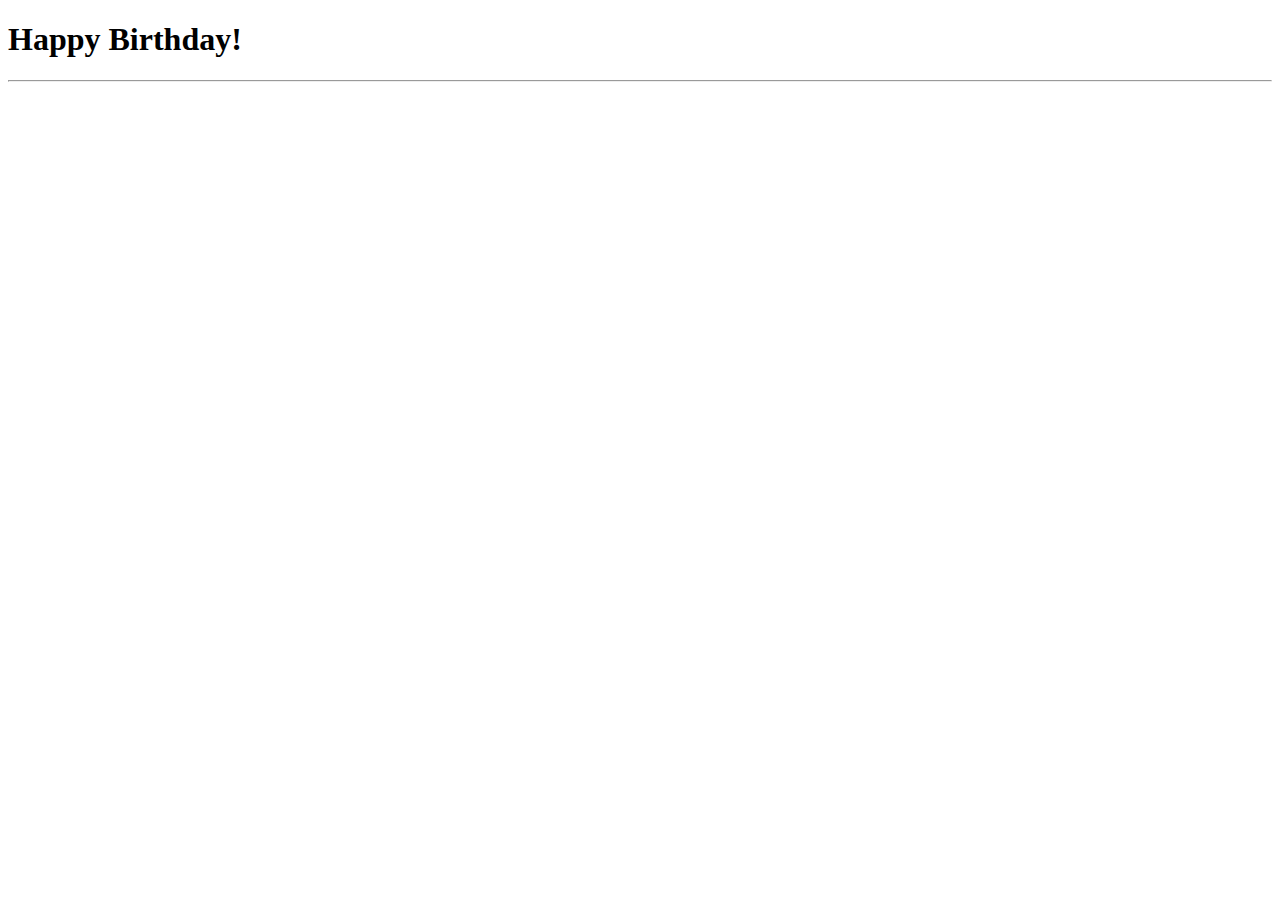
<file: balloons.html>
<!DOCTYPE html>
<html>
<head>
    <meta name="viewport" content="width=device-width">
    <meta charset="utf-8" />
    <title>Balloons</title>
    <!-- bootstrap -->
    <link rel="stylesheet" href="https://stackpath.bootstrapcdn.com/bootstrap/4.2.1/css/bootstrap.min.css" integrity="sha384-GJzZqFGwb1QTTN6wy59ffF1BuGJpLSa9DkKMp0DgiMDm4iYMj70gZWKYbI706tWS" crossorigin="anonymous">
    <!-- pickadate -->
    <link rel="stylesheet" href="css/default.css" />
    <link rel="stylesheet" href="css/default.date.css" />
</head>
<body>

        <!-- content -->
        <div class="container">
            <h1>Happy Birthday!</h1><hr />
        </div>


    <!-- jQuery -->
    <script src="https://code.jquery.com/jquery-3.3.1.slim.min.js" integrity="sha384-q8i/X+965DzO0rT7abK41JStQIAqVgRVzpbzo5smXKp4YfRvH+8abtTE1Pi6jizo" crossorigin="anonymous"></script>
    <!-- popper -->
    <script src="https://cdnjs.cloudflare.com/ajax/libs/popper.js/1.14.6/umd/popper.min.js" integrity="sha384-wHAiFfRlMFy6i5SRaxvfOCifBUQy1xHdJ/yoi7FRNXMRBu5WHdZYu1hA6ZOblgut" crossorigin="anonymous"></script>
    <!-- bootstrap -->
    <script src="https://stackpath.bootstrapcdn.com/bootstrap/4.2.1/js/bootstrap.min.js" integrity="sha384-B0UglyR+jN6CkvvICOB2joaf5I4l3gm9GU6Hc1og6Ls7i6U/mkkaduKaBhlAXv9k" crossorigin="anonymous"></script>
    <!-- pickadate -->
    <script src="js/picker.js"></script>
    <script src="js/picker.date.js"></script>
    <!-- custom js -->
    <script src="js/balloons.js"></script>
</body>
</html>
</file>
<file: css/default.css>
/* ==========================================================================
   $BASE-PICKER
   ========================================================================== */
/**
 * Note: the root picker element should *NOT* be styled more than what’s here.
 */
.picker {
  font-size: 16px;
  text-align: left;
  line-height: 1.2;
  color: #000;
  position: absolute;
  z-index: 10000;
  -webkit-user-select: none;
     -moz-user-select: none;
      -ms-user-select: none;
          user-select: none;
  outline: none;
}
/**
 * The picker input element.
 */
.picker__input {
  cursor: default;
}
/**
 * When the picker is opened, the input element is “activated”.
 */
.picker__input.picker__input--active {
  border-color: #0089ec;
}
/**
 * The holder is the only “scrollable” top-level container element.
 */
.picker__holder {
  width: 100%;
  overflow-y: auto;
  -webkit-overflow-scrolling: touch;
}

/*!
 * Default mobile-first, responsive styling for pickadate.js
 * Demo: http://amsul.github.io/pickadate.js
 */
/**
 * Note: the root picker element should *NOT* be styled more than what’s here.
 */
/**
 * Make the holder and frame fullscreen.
 */
.picker__holder,
.picker__frame {
  top: 0;
  bottom: 0;
  left: 0;
  right: 0;
  -ms-transform: translateY(100%);
      transform: translateY(100%);
}
/**
 * The holder should overlay the entire screen.
 */
.picker__holder {
  position: fixed;
  transition: background 0.15s ease-out, transform 0s 0.15s;
  -webkit-backface-visibility: hidden;
}
/**
 * The frame that bounds the box contents of the picker.
 */
.picker__frame {
  position: absolute;
  margin: 0 auto;
  min-width: 256px;
  max-width: 666px;
  width: 100%;
  -ms-filter: "progid:DXImageTransform.Microsoft.Alpha(Opacity=0)";
  filter: alpha(opacity=0);
  -moz-opacity: 0;
  opacity: 0;
  transition: all 0.15s ease-out;
}
@media (min-height: 33.875em) {
  .picker__frame {
    overflow: visible;
    top: auto;
    bottom: -100%;
    max-height: 80%;
  }
}
@media (min-height: 40.125em) {
  .picker__frame {
    margin-bottom: 7.5%;
  }
}
/**
 * The wrapper sets the stage to vertically align the box contents.
 */
.picker__wrap {
  display: table;
  width: 100%;
  height: 100%;
}
@media (min-height: 33.875em) {
  .picker__wrap {
    display: block;
  }
}
/**
 * The box contains all the picker contents.
 */
.picker__box {
  background: #fff;
  display: table-cell;
  vertical-align: middle;
}
@media (min-height: 26.5em) {
  .picker__box {
    font-size: 1.25em;
  }
}
@media (min-height: 33.875em) {
  .picker__box {
    display: block;
    font-size: 1.33em;
    border: 1px solid #777;
    border-top-color: #898989;
    border-bottom-width: 0;
    border-radius: 5px 5px 0 0;
    box-shadow: 0 12px 36px 16px rgba(0, 0, 0, 0.24);
  }
}
@media (min-height: 40.125em) {
  .picker__box {
    font-size: 1.5em;
    border-bottom-width: 1px;
    border-radius: 5px;
  }
}
/**
 * When the picker opens...
 */
.picker--opened .picker__holder {
  -ms-transform: translateY(0);
      transform: translateY(0);
  background: transparent;
  -ms-filter: "progid:DXImageTransform.Microsoft.gradient(startColorstr=#1E000000,endColorstr=#1E000000)";
  zoom: 1;
  background: rgba(0, 0, 0, 0.32);
  transition: background 0.15s ease-out;
}
.picker--opened .picker__frame {
  -ms-transform: translateY(0);
      transform: translateY(0);
  -ms-filter: "progid:DXImageTransform.Microsoft.Alpha(Opacity=100)";
  filter: alpha(opacity=100);
  -moz-opacity: 1;
  opacity: 1;
}
@media (min-height: 33.875em) {
  .picker--opened .picker__frame {
    top: auto;
    bottom: 0;
  }
}
</file>
<file: css/default.date.css>
/* ==========================================================================
   $BASE-DATE-PICKER
   ========================================================================== */
/**
 * The picker box.
 */
.picker__box {
  padding: 0 1em;
}
/**
 * The header containing the month and year stuff.
 */
.picker__header {
  text-align: center;
  position: relative;
  margin-top: .75em;
}
/**
 * The month and year labels.
 */
.picker__month,
.picker__year {
  font-weight: 500;
  display: inline-block;
  margin-left: .25em;
  margin-right: .25em;
}
.picker__year {
  color: #999;
  font-size: .8em;
  font-style: italic;
}
/**
 * The month and year selectors.
 */
.picker__select--month,
.picker__select--year {
  border: 1px solid #b7b7b7;
  height: 2em;
  padding: .5em;
  margin-left: .25em;
  margin-right: .25em;
}
@media (min-width: 24.5em) {
  .picker__select--month,
  .picker__select--year {
    margin-top: -0.5em;
  }
}
.picker__select--month {
  width: 35%;
}
.picker__select--year {
  width: 22.5%;
}
.picker__select--month:focus,
.picker__select--year:focus {
  border-color: #0089ec;
}
/**
 * The month navigation buttons.
 */
.picker__nav--prev,
.picker__nav--next {
  position: absolute;
  padding: .5em 1.25em;
  width: 1em;
  height: 1em;
  box-sizing: content-box;
  top: -0.25em;
}
@media (min-width: 24.5em) {
  .picker__nav--prev,
  .picker__nav--next {
    top: -0.33em;
  }
}
.picker__nav--prev {
  left: -1em;
  padding-right: 1.25em;
}
@media (min-width: 24.5em) {
  .picker__nav--prev {
    padding-right: 1.5em;
  }
}
.picker__nav--next {
  right: -1em;
  padding-left: 1.25em;
}
@media (min-width: 24.5em) {
  .picker__nav--next {
    padding-left: 1.5em;
  }
}
.picker__nav--prev:before,
.picker__nav--next:before {
  content: " ";
  border-top: .5em solid transparent;
  border-bottom: .5em solid transparent;
  border-right: 0.75em solid #000;
  width: 0;
  height: 0;
  display: block;
  margin: 0 auto;
}
.picker__nav--next:before {
  border-right: 0;
  border-left: 0.75em solid #000;
}
.picker__nav--prev:hover,
.picker__nav--next:hover {
  cursor: pointer;
  color: #000;
  background: #b1dcfb;
}
.picker__nav--disabled,
.picker__nav--disabled:hover,
.picker__nav--disabled:before,
.picker__nav--disabled:before:hover {
  cursor: default;
  background: none;
  border-right-color: #f5f5f5;
  border-left-color: #f5f5f5;
}
/**
 * The calendar table of dates
 */
.picker__table {
  text-align: center;
  border-collapse: collapse;
  border-spacing: 0;
  table-layout: fixed;
  font-size: inherit;
  width: 100%;
  margin-top: .75em;
  margin-bottom: .5em;
}
@media (min-height: 33.875em) {
  .picker__table {
    margin-bottom: .75em;
  }
}
.picker__table td {
  margin: 0;
  padding: 0;
}
/**
 * The weekday labels
 */
.picker__weekday {
  width: 14.285714286%;
  font-size: .75em;
  padding-bottom: .25em;
  color: #999;
  font-weight: 500;
  /* Increase the spacing a tad */
}
@media (min-height: 33.875em) {
  .picker__weekday {
    padding-bottom: .5em;
  }
}
/**
 * The days on the calendar
 */
.picker__day {
  padding: .3125em 0;
  font-weight: 200;
  border: 1px solid transparent;
}
.picker__day--today {
  position: relative;
}
.picker__day--today:before {
  content: " ";
  position: absolute;
  top: 2px;
  right: 2px;
  width: 0;
  height: 0;
  border-top: 0.5em solid #0059bc;
  border-left: .5em solid transparent;
}
.picker__day--disabled:before {
  border-top-color: #aaa;
}
.picker__day--outfocus {
  color: #ddd;
}
.picker__day--infocus:hover,
.picker__day--outfocus:hover {
  cursor: pointer;
  color: #000;
  background: #b1dcfb;
}
.picker__day--highlighted {
  border-color: #0089ec;
}
.picker__day--highlighted:hover,
.picker--focused .picker__day--highlighted {
  cursor: pointer;
  color: #000;
  background: #b1dcfb;
}
.picker__day--selected,
.picker__day--selected:hover,
.picker--focused .picker__day--selected {
  background: #0089ec;
  color: #fff;
}
.picker__day--disabled,
.picker__day--disabled:hover,
.picker--focused .picker__day--disabled {
  background: #f5f5f5;
  border-color: #f5f5f5;
  color: #ddd;
  cursor: default;
}
.picker__day--highlighted.picker__day--disabled,
.picker__day--highlighted.picker__day--disabled:hover {
  background: #bbb;
}
/**
 * The footer containing the "today", "clear", and "close" buttons.
 */
.picker__footer {
  text-align: center;
}
.picker__button--today,
.picker__button--clear,
.picker__button--close {
  border: 1px solid #fff;
  background: #fff;
  font-size: .8em;
  padding: .66em 0;
  font-weight: bold;
  width: 33%;
  display: inline-block;
  vertical-align: bottom;
}
.picker__button--today:hover,
.picker__button--clear:hover,
.picker__button--close:hover {
  cursor: pointer;
  color: #000;
  background: #b1dcfb;
  border-bottom-color: #b1dcfb;
}
.picker__button--today:focus,
.picker__button--clear:focus,
.picker__button--close:focus {
  background: #b1dcfb;
  border-color: #0089ec;
  outline: none;
}
.picker__button--today:before,
.picker__button--clear:before,
.picker__button--close:before {
  position: relative;
  display: inline-block;
  height: 0;
}
.picker__button--today:before,
.picker__button--clear:before {
  content: " ";
  margin-right: .45em;
}
.picker__button--today:before {
  top: -0.05em;
  width: 0;
  border-top: 0.66em solid #0059bc;
  border-left: .66em solid transparent;
}
.picker__button--clear:before {
  top: -0.25em;
  width: .66em;
  border-top: 3px solid #e20;
}
.picker__button--close:before {
  content: "\D7";
  top: -0.1em;
  vertical-align: top;
  font-size: 1.1em;
  margin-right: .35em;
  color: #777;
}
.picker__button--today[disabled],
.picker__button--today[disabled]:hover {
  background: #f5f5f5;
  border-color: #f5f5f5;
  color: #ddd;
  cursor: default;
}
.picker__button--today[disabled]:before {
  border-top-color: #aaa;
}

/* ==========================================================================
   $DEFAULT-DATE-PICKER
   ========================================================================== */
</file>
